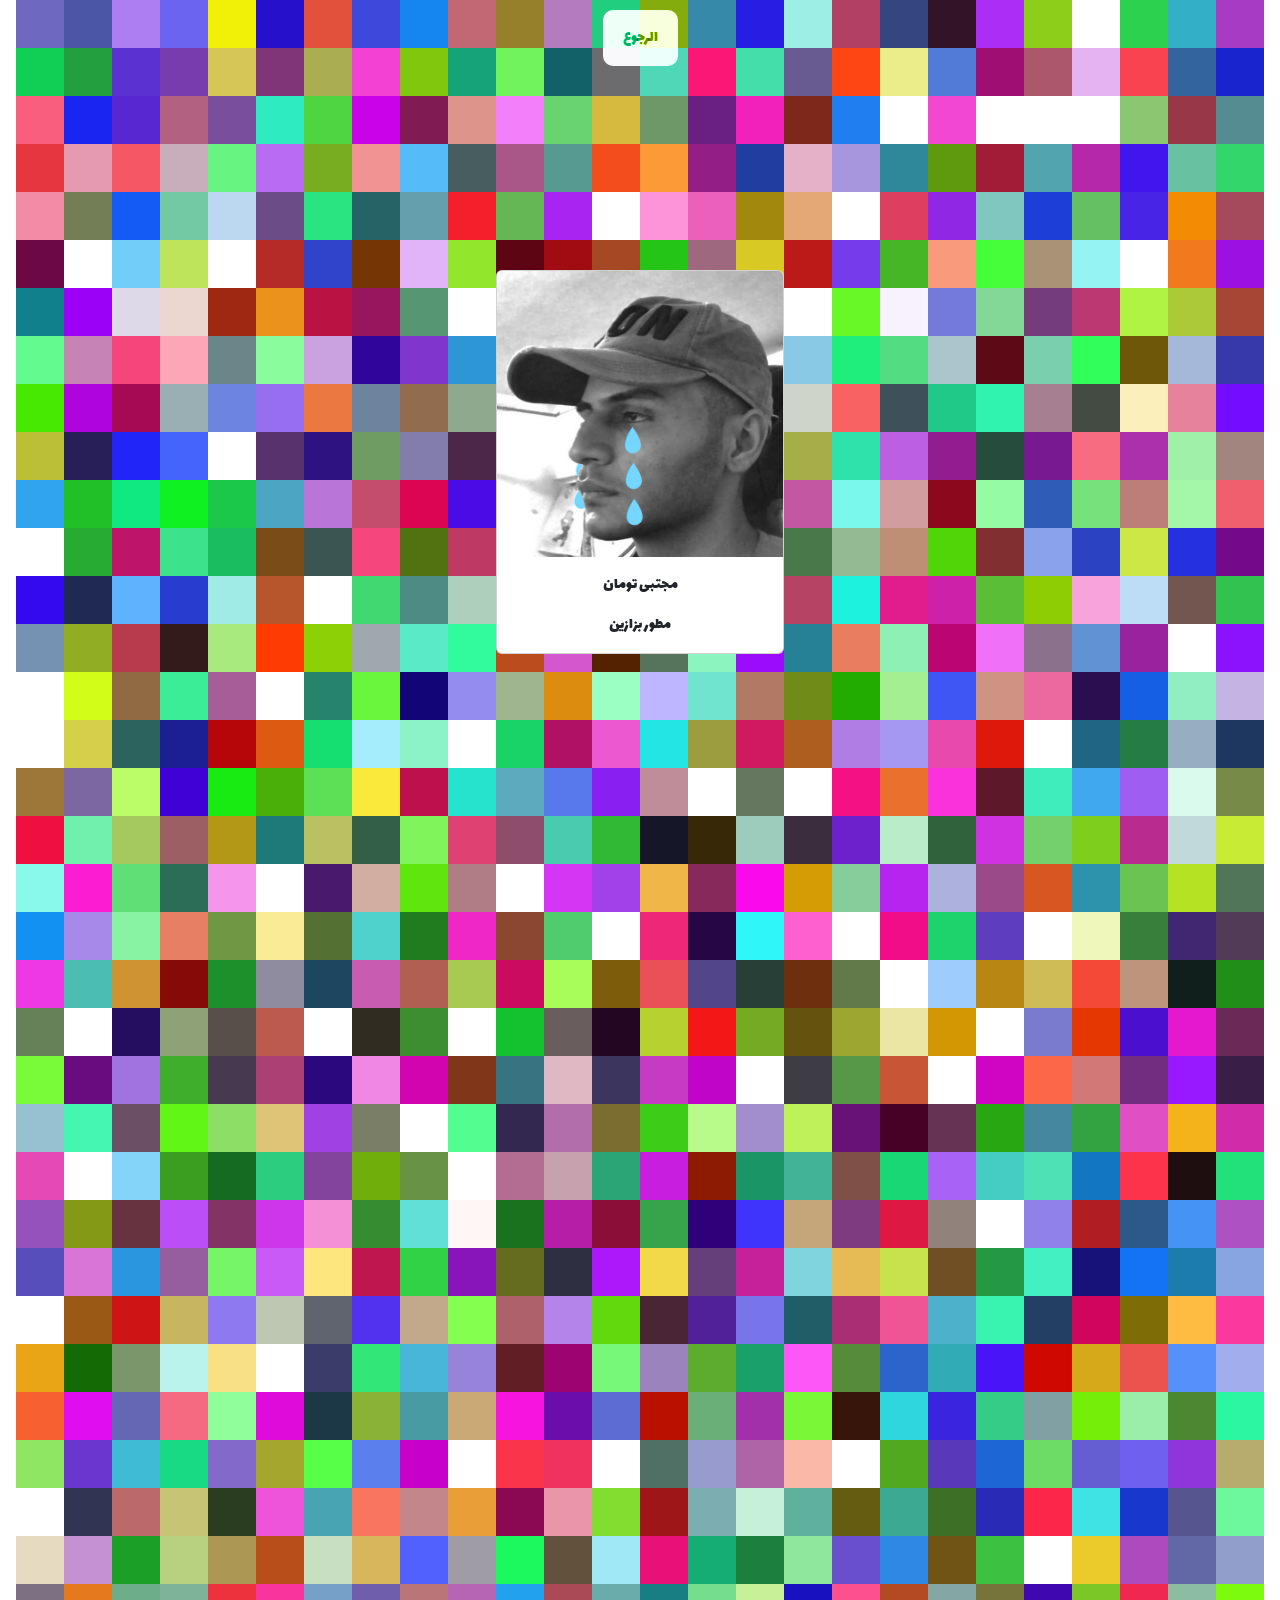
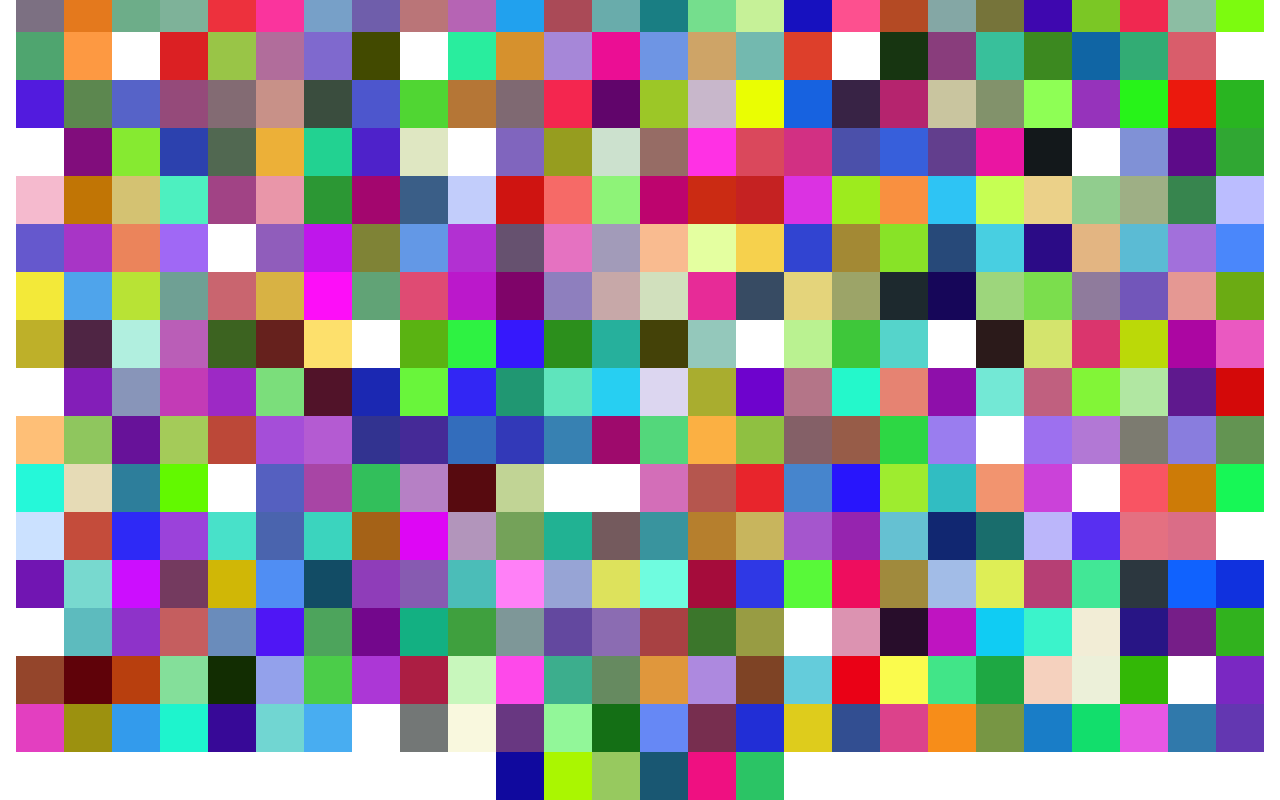
<file: me.html>
<!DOCTYPE html>
<html lang="en">
<head>
    <meta charset="UTF-8">
    <meta http-equiv="X-UA-Compatible" content="IE=edge">
    <meta name="viewport" content="width=device-width, initial-scale=1.0">
    <link rel="stylesheet" href="css/bootstrap.css">
    <link rel="stylesheet" href="style.css">

    <title>منو اني؟</title>
</head>
<body style="display: flex; flex-wrap: wrap; margin: 0;">

   <nav class="navbar navbar-expand navbar-light bg-light" id="bb">
      <div class="container">
        <div class="collapse navbar-collapse" id="navbarSupportedContent">

          <ul class="navbar-nav me-auto mb-2 mb-lg-0">
              <li class="nav-item">
                  <a class="nav-link" href="index.html">الرجوع</a>
                </li>
          </ul>
          
        </div>
      </div>
    </nav>
        <div class="card" style="width: 18rem; position:fixed; margin: auto;">
            <img class="card-img-top" src="photo.jpg" alt="Card image cap">
            <div class="card-body">
              <p class="card-text" style="text-align: center;">مجتبى تومان</p>
               
               <p class="card-text" style="text-align: center; font-weight: 100;">مطور بزازين </p> 
            </div>
          </div>
    <script>
        for(var i=0; i<window.innerWidth; i++)
     {
        const colorid = Math.floor(Math.random()*16777215).toString(16);
        const block = document.createElement("a");
        block.style = "width:3rem; height:3rem;margin: 0%;margin-top: 0px;margin-left: 0px; top: 0px;"
        block.style.backgroundColor="#"+colorid;
        document.body.appendChild(block);
     }
     
     
    
    </script>
</body>
</html>
</file>
<file: style.css>
@import url('https://fonts.googleapis.com/css2?family=Lalezar&display=swap');
body
 {
    font-family: 'Lalezar', cursive;
    display: flex;
    flex-wrap: wrap;
  justify-content: center;
    margin: 0%;
    margin-top: 0px;
    margin-left: 0px;
    top: 0px;
  }
  #bb
  {
    display: block;
    position: fixed;
    border-radius: 10px;
    top: 10px;

  }
.navbar
{
  mix-blend-mode:luminosity;
  z-index: 1;
}
.card
{
  top: 30vh;

}
</file>
